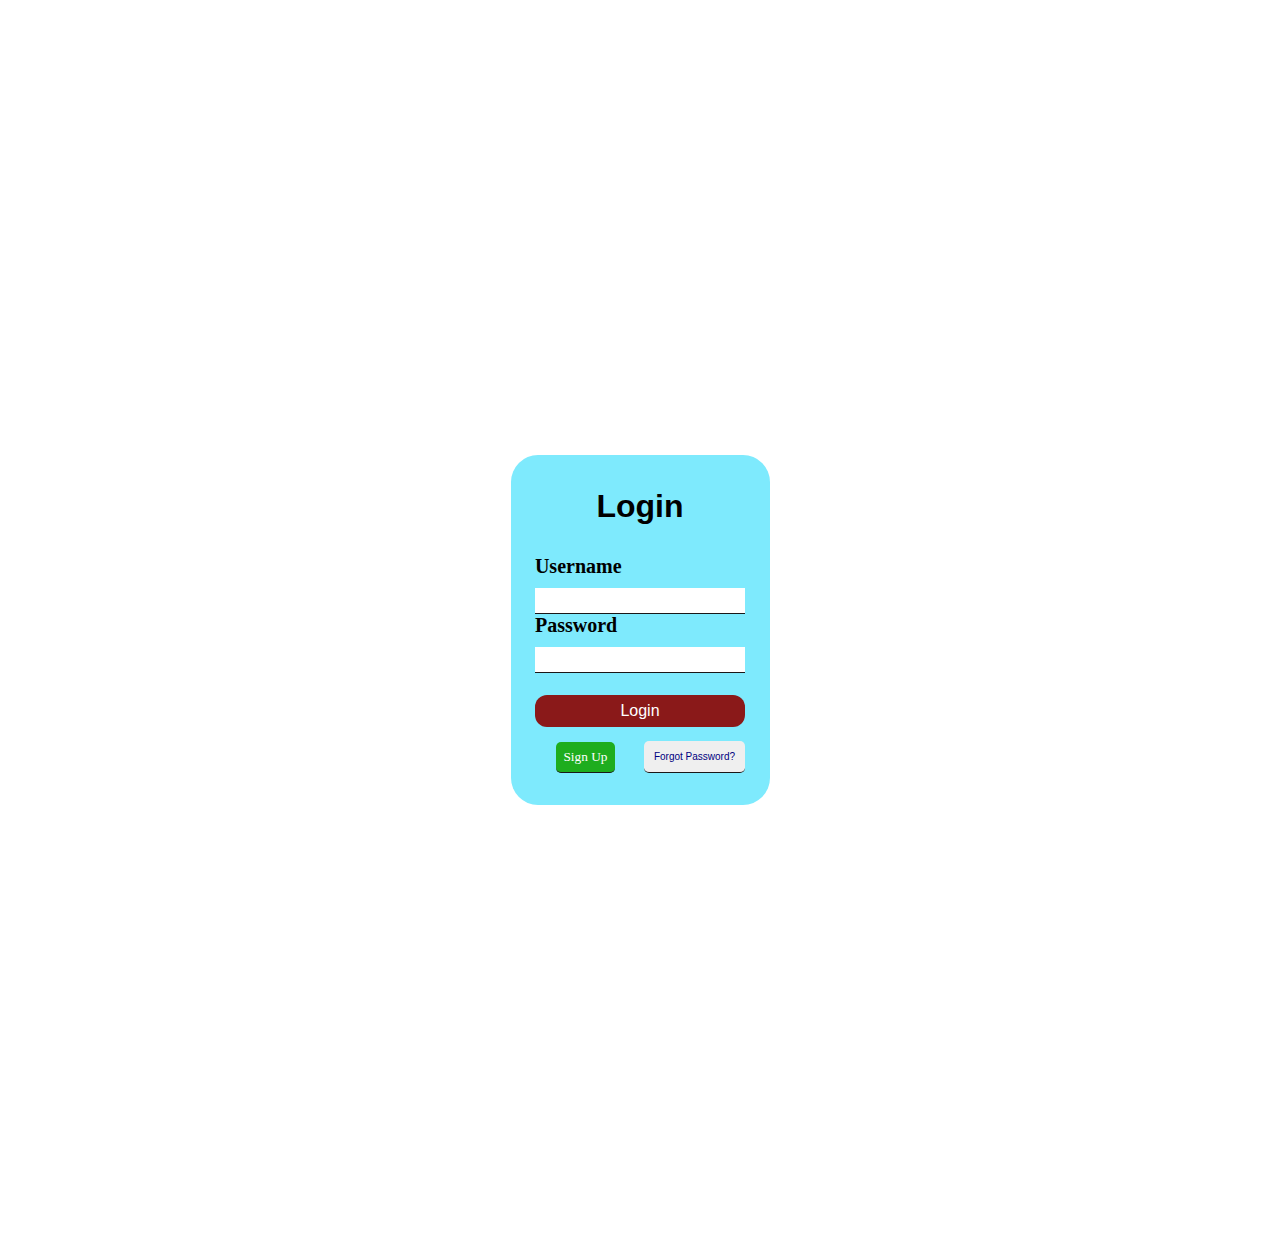
<file: index.html>
<!DOCTYPE html>
<html lang="en">
  <head>
    <meta charset="UTF-8" />
    <meta http-equiv="X-UA-Compatible" content="IE=edge" />
    <meta name="viewport" content="width=device-width, initial-scale=1.0" />
    <link rel="stylesheet" href="style.css" />
    <title>Document</title>
  </head>
  <body>
    
    <div class="container">
      <h1>Login</h1>
      <form class="form">
        <label for="username">Username</label>
        <input type="text" name="username" />
        <label for="password">Password</label>
        <input type="password" name="password" />
        <input type="submit" class="login-btn" value="Login" />
       

        
        <input type="submit" class="forgot-btn" value="Forgot Password?" /> 
        
      
      </form>
      <form action="signup.html">
      <input type="submit" class="sign-btn"  value="Sign Up"     />
    </form>
    </div>
    

    <script src="./login.js"></script>
    
  </body>
</html>
</file>
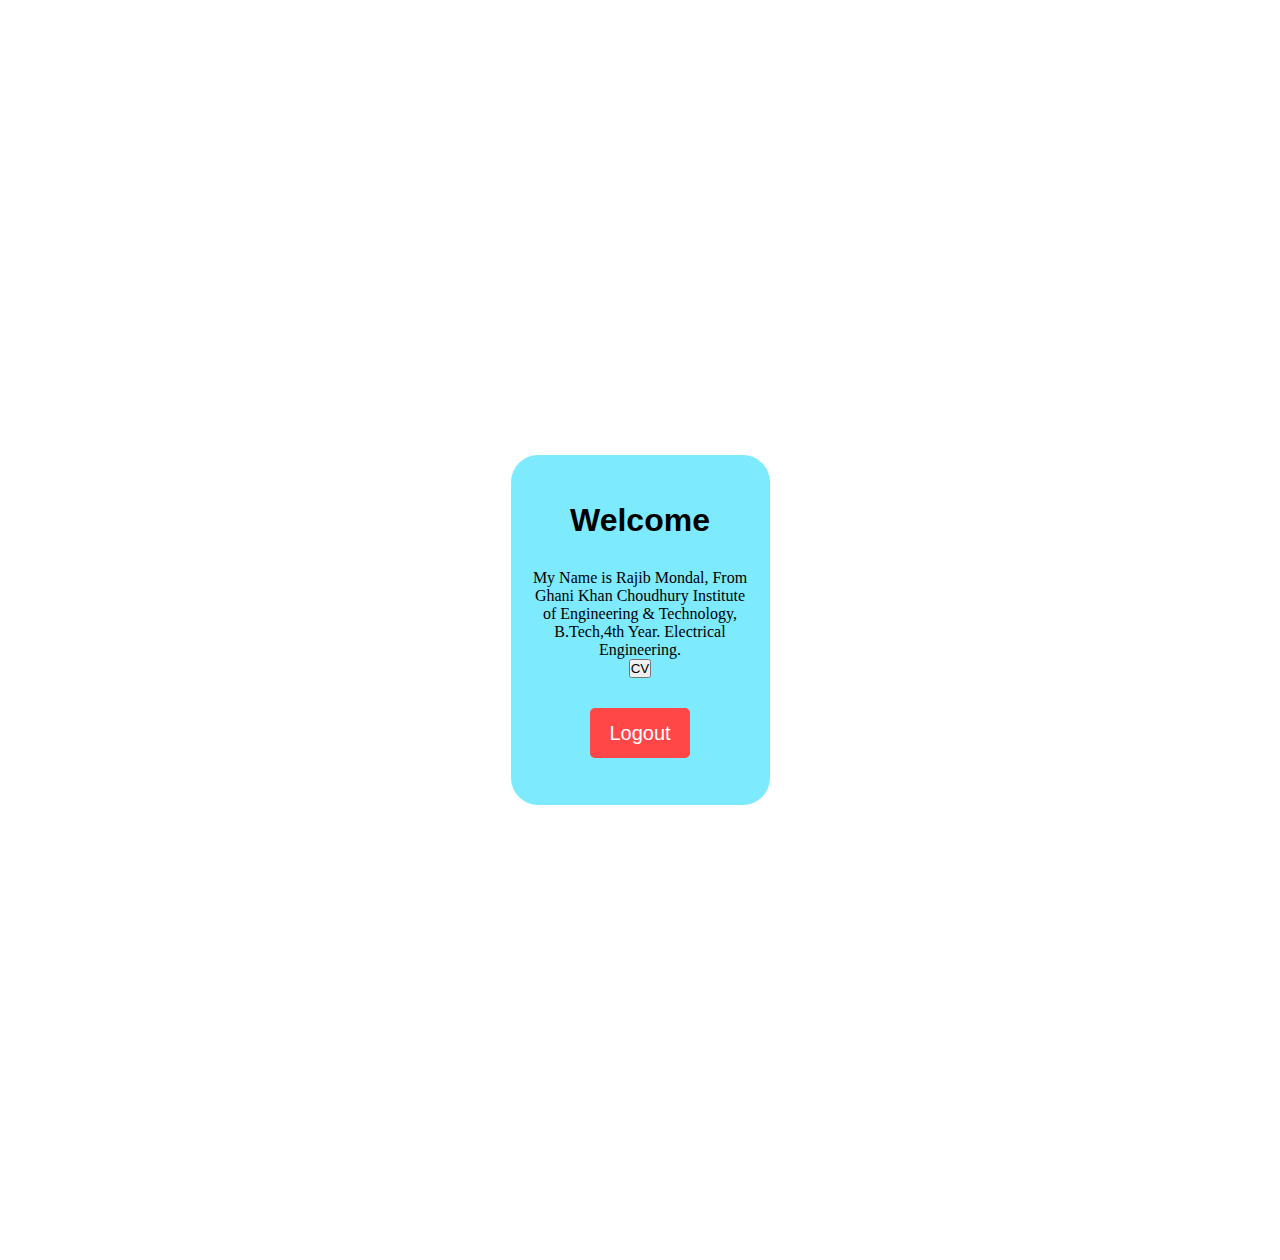
<file: logout.html>
<!DOCTYPE html>
<html lang="en">
  <head>
    <meta charset="UTF-8" />
    <meta http-equiv="X-UA-Compatible" content="IE=edge" />
    <meta name="viewport" content="width=device-width, initial-scale=1.0" />
    <link rel="stylesheet" href="style.css" />
    <title>Document</title>
  </head>
  <body>
    <div class="container">
      <h1>Welcome </h1>
      <p> My Name is Rajib Mondal, From Ghani Khan Choudhury Institute of Engineering & Technology, B.Tech,4th Year.
        Electrical Engineering. 
        
        
        <file></file> 
      </p>
      <button class="cv-btn" onclick="location.href='RAJIB CV.pdf'" >CV</button>
      <button class="logout-btn" >Logout</button>
    </div>
    <script src="./logout.js"></script>
  </body>
</html>
</file>
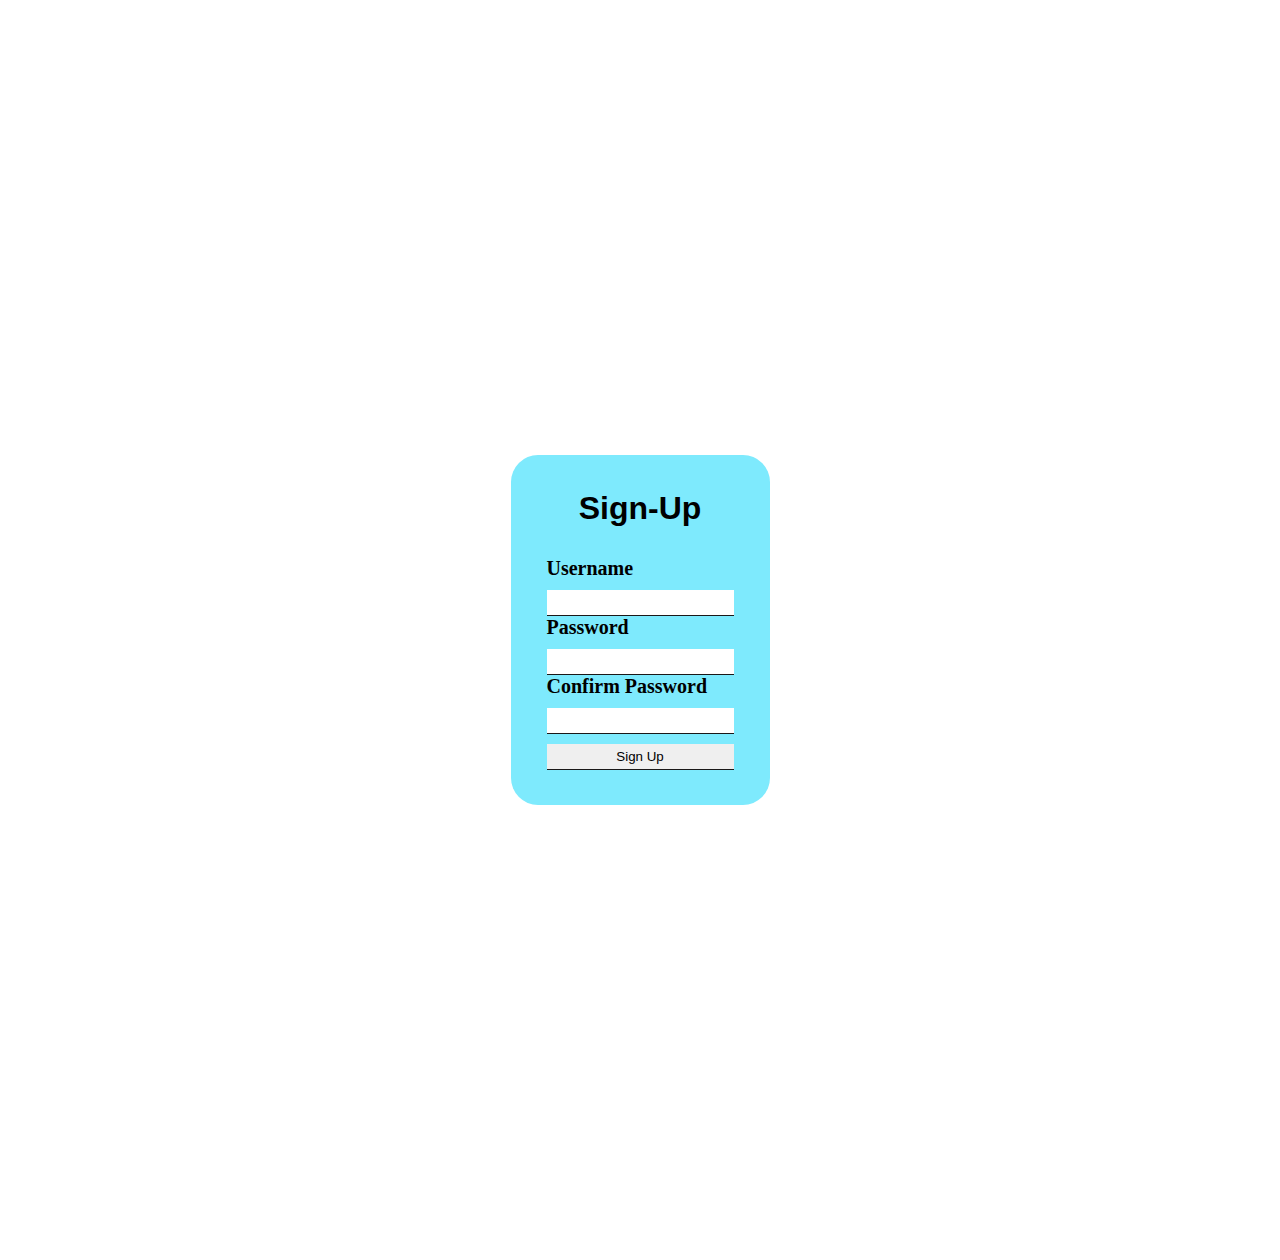
<file: signup.html>
<!DOCTYPE html>
<html lang="en">
  <head>
    <meta charset="UTF-8" />
    <meta http-equiv="X-UA-Compatible" content="IE=edge" />
    <meta name="viewport" content="width=device-width, initial-scale=1.0" />
    <link rel="stylesheet" href="style.css" />
    <title>Document</title>
  </head>
  <body>
    <div class="container">
      <h1>Sign-Up</h1>
      <form class="form2">
        <label for="username">Username</label>
        <input type="text" name="username" />
        <label for="password">Password</label>
        <input type="password" name="password" />
        <label for="Confirmpassword"> Confirm Password</label>
        <input type="Confirmpassword" name="Confirmpassword" />
        
       

        
         
        <input type="submit" class="signup-btn"  value="Sign Up" />
      
      </form>
    </div>
    

    <script src="./signup.js"></script>
    
  </body>
</html>
</file>
<file: style.css>
*{
    margin: 0;
    padding: 0;
    box-sizing: border-box;
}

body{
    /* background-color: rgb(113, 250, 255); */
    background-image: url(https://wallpapercave.com/wp/wp2757880.gif);
    background-position: center;
    background-size: cover;
    display: grid;
    place-items: center;
    height: 140vh;
}

.container{
    display: flex;
    flex-direction: column;
    align-items: center;
    justify-content: center;
    height: 350px;
    width: 259px;
    background-color: rgb(126, 234, 253);
    border-radius: 27px;
    padding: 20px;
}

h1{
    font-family: Arial, Helvetica, sans-serif;
    padding-bottom: 30px;
}

p{
    text-align: center;
}

form{
    display: flex;
    flex-direction: column;
}

label{
    font-size: 20px;
    font-weight: bold;
}

input{
    padding: 5px;
    border: none;
    border-bottom: 1px solid rgb(26, 24, 24);
    margin-top: 10px;
    outline: none;
}

.login-btn{
    font-size: medium;
    background-color: #8a1919;
    color: rgb(255, 255, 255);
    cursor: pointer;
    margin-top: 22px;
    border-width: initial;
    border-style: initial;
    border-color: black;
    box-shadow: inset;
    border-image: initial;
    padding: 7px;
    border-radius: 12px;
}

.forgot-btn{
   
    font-family: 'Franklin Gothic Medium', 'Arial Narrow', Arial, sans-serif;

    color: navy;
    font-size: 10px;
    /* padding: 5px; */
    padding: 10px;
    cursor: pointer;
    border-radius: 5px;
    margin-top: 14px;
    margin-left: 109px;

}

.sign-btn{
    font-family: 'italic';
    background-color: rgb(30 173 30);
    color: #fff;
    font-size: 10px;
    
    padding: 7px;
    cursor: pointer;
    border-radius: 5px;
    margin-top: -31px;
    margin-right: 109px;
    font-size: smaller;
}










.logout-btn{
    border: none;
    background-color: rgb(255, 71, 71);
    color: #fff;
    height: 50px;
    width: 100px;
    font-size: 20px;
    border-radius: 5px;
    margin-top: 30px;
    cursor: pointer;
}
</file>
